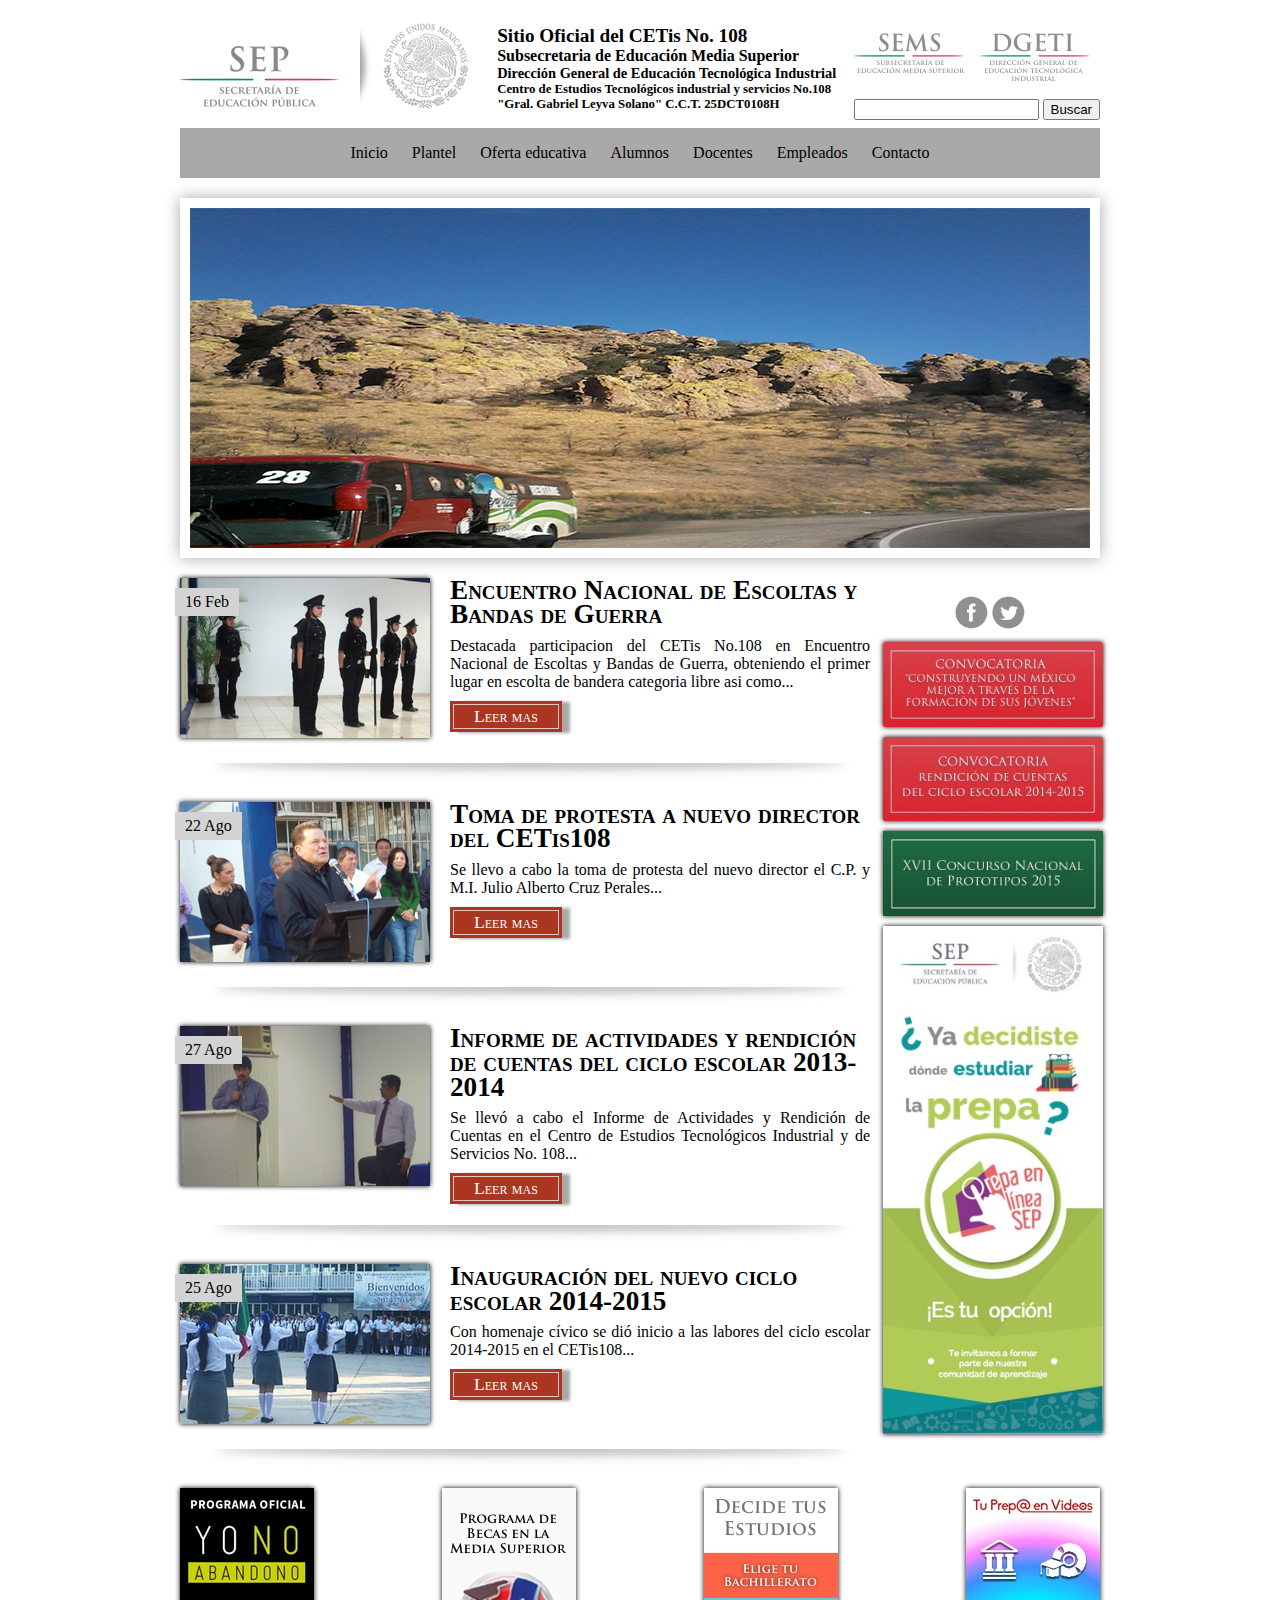
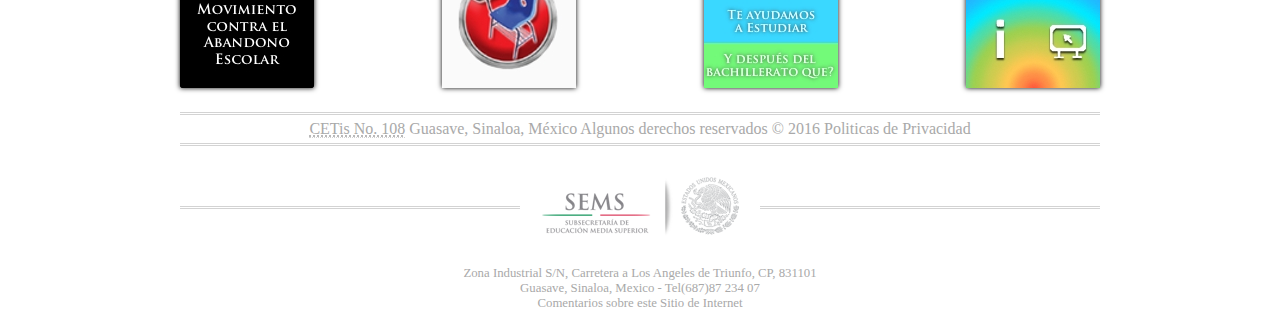
<file: 12_proyecto_web/index.html>
<!DOCTYPEhtml>
<html lang ="es">
<head>
    <meta charset="UTF-8">
    <title>Practicas web</title>
    <link rel="stylesheet" href="css/styles.css">
</head>
<body>
<div class="container">
      <header id="encabezado">
          <figure>
<!-- RUTAS ABSOLUTAS Y RELATIVAS -->
<!-- /RELATIVA/A/RAIZ/DEL/SITIO -->
<!-- RELATIVA/AL/ARCHIVO/ACTUAL -->
<!-- http://www.dominio.com/ruta/absoluta/index.html -->
<!-- file://c:\users\julia\practicas\12_proyecto_web\images\logo_sep.png -->
              <img src="images/logo_sep.png" alt="Logotipo SEP">
          </figure>
          <div id= "titulos">
              <h1>Sitio Oficial del CETis No. 108</h1>
              <h2>Subsecretaria de Educación Media Superior</h2>
              <h3>Dirección General de Educación Tecnológica Industrial</h3>
              <h4>Centro de Estudios Tecnológicos industrial y servicios No.108</h4>
              <h4>"Gral. Gabriel Leyva Solano" C.C.T. 25DCT0108H</h4>
          </div>
          <div id="busqueda">
             <figure>
                 <img src="images/sems_dgeti.png" alt="Logotipo SEMS">
             </figure>
             <input type="text" name="busqueda" id="busqueda">
             <button>Buscar</button>
          </div>
      </header>
      <nav id="menu">
          <ul> <!-- unordened list -->
            <li><a href="#">Inicio</a></li> <!-- list item -->
            <li><a href="#">Plantel</a></li>
            <li>
                <a href="#">Oferta educativa</a>
                <ul>
                    <li><a href="#">Programacion</a></li>
                    <li><a href="#">Soporte</a></li>
                    <li><a href="#">Contabilidad</a></li>
                    <li><a href="#">Mantenimiento</a></li>
                    <li><a href="#">Electronica</a></li>
                </ul>
              </li>
            <li>
                <a href="#">Alumnos</a>
                <ul>
                    <li><a href="#">Horarios</a></li>
                    <li><a href="#">Calificaciones</a></li>
                    <li><a href="#">Convocatorias</a></li>
                </ul>
              </li>
            <li><a href="#">Docentes</a></li> 
            <li><a href="#">Empleados</a></li>
            <li><a href="#">Contacto</a></li> 
          </ul>
      </nav>
      <main id="contenido">
          <section id="nota-importante">
                <img src="images/nota_importante.jpg" alt="imagen">
          </section>
          <div class="flexible">
          <section id="notas-secundarias">
              <!-- PRIMERA NOTA SECUNDARIA -->
              <article>
                  <figure class="imagen-notas-secundarias">
                      <img class="sombra-imagen" src="images/notas/1/tmb.jpg" alt="imagen" >
                      <span>16 Feb</span>
                  </figure>
                  <div class="cuerpo-notas-secundarias">      
                      <h2 class="titulo-notas-secundarias">Encuentro Nacional de Escoltas y Bandas de Guerra</h2>
                      <p class="intro-notas-secundarias">Destacada participacion del CETis No.108 en Encuentro Nacional de Escoltas y Bandas de Guerra, obteniendo el primer lugar en escolta de bandera categoria libre asi como...</p>
                      <a href="#">
                        <div class="boton">
                          <div>
                              <p>Leer mas</p>
                          </div>
                        </div>
                      </a>
                  </div>
              </article>
              <!-- SEGUNDA NOTA SECUNDARIA -->
              <article>
                  <figure class="imagen-notas-secundarias">
                      <img class="sombra-imagen" src="images/notas/2/tmb.jpg" alt="imagen" >
                      <span>22 Ago</span>
                  </figure>
                  <div class="cuerpo-notas-secundarias">      
                      <h2 class="titulo-notas-secundarias">Toma de protesta a nuevo director del CETis108</h2>
                      <p class="intro-notas-secundarias">Se llevo a cabo la toma de protesta del nuevo director el C.P. y M.I. Julio Alberto Cruz Perales...</p>
                      <a href="#">
                        <div class="boton">
                          <div>
                              <p>Leer mas</p>
                          </div>
                        </div>
                      </a>
                  </div>
              </article>
              <!-- TERCERA NOTA SECUNDARIA -->
              <article>
                  <figure class="imagen-notas-secundarias">
                      <img class="sombra-imagen" src="images/notas/3/tmb.jpg" alt="imagen" >
                      <span>27 Ago</span>
                  </figure>
                  <div class="cuerpo-notas-secundarias">      
                      <h2 class="titulo-notas-secundarias">Informe de actividades y rendición de cuentas del ciclo escolar 2013-2014</h2>
                      <p class="intro-notas-secundarias">Se llevó a cabo el Informe de Actividades y Rendición de Cuentas en el Centro de Estudios Tecnológicos Industrial y de Servicios No. 108...</p>
                      <a href="#">
                        <div class="boton">
                          <div>
                              <p>Leer mas</p>
                          </div>
                        </div>
                      </a>
                  </div>
              </article>
              <!-- CUARTA NOTA SECUNDARIA -->
              <article>
                  <figure class="imagen-notas-secundarias">
                      <img class="sombra-imagen" src="images/notas/4/tmb.jpg" alt="imagen" >
                      <span>25 Ago</span>
                  </figure>
                  <div class="cuerpo-notas-secundarias">      
                      <h2 class="titulo-notas-secundarias">Inauguración del nuevo ciclo escolar 2014-2015</h2>
                      <p class="intro-notas-secundarias">Con homenaje cívico se dió inicio a las labores del ciclo escolar 2014-2015 en el CETis108...</p>
                      <a href="#">
                        <div class="boton">
                          <div>
                              <p>Leer mas</p>
                          </div>
                        </div>
                      </a>
                  </div>
              </article>
          </section>
          <aside id="publicidad">&nbsp;
            <div id="redes-sociales">
                    <a href="http://facebook.com/cetis108" class="facebook">facebook</a>
                    <a href="http://twitter.com/cetis108Oficial" class="twitter">twitter</a>
              </div>
              <a href="#">
                <img width="220px" class="sombra-imagen" src="images/banners/banner-cdeciencia.jpg" alt="imagen">
              </a>
              <a href="#">
                <img width="220px" class="sombra-imagen" src="images/banners/banner-jtyrc-2015.jpg" alt="imagen">
              </a>
              <a href="#">
                <img width="220px" class="sombra-imagen" src="images/banners/banner_prototipos_2015.jpg" alt="imagen">
              </a>
              <a href="#">
                <img width="220px" class="sombra-imagen" src="images/banners/prepa_en_linea_2016_vertical.jpg" alt="imagen">
              </a>
          </aside>
            </div> 
          <section id="programas">
                <figure>
                    <a href="#">
                        <img src="images/programas/programa-abandono-escolar.jpg" alt="imagen" class="sombra-imagen">
                    </a>
                </figure>
                <figure>
                    <a href="#">
                        <img src="images/programas/programa-becas-media-superior.jpg" alt="imagen" class="sombra-imagen">
                    </a>
                </figure>
                <figure>
                    <a href="#">
                        <img src="images/programas/programa-decide-tus-estudios.jpg" alt="imagen" class="sombra-imagen">
                    </a>
                </figure>
                <figure>
                    <a href="#">
                        <img src="images/programas/programa-prepa-videos.jpg" alt="imagen" class="sombra-imagen">
                    </a>
                </figure>
          </section>
      </main>
      <footer id="pie">
          <div id="politicas">
              <p><abbr title="Centro de Estudios Tecnologicos industrial y servicios No. 108">CETis No. 108</abbr> Guasave, Sinaloa, México Algunos derechos reservados &copy; 2016 Politicas de Privacidad</p>
          </div>
          <div id="separador-sems">
                <a id="logo-sems" href="http://www.sems.gob.mx" target="blank">Subsecretaria de Educacion Media Superior</a>
          </div>
          <div id="direccion">
                <p>Zona Industrial S/N, Carretera a Los Angeles de Triunfo, CP, 831101</p>
                <p>Guasave, Sinaloa, Mexico - Tel(687)87 234 07</p>
                <p>Comentarios sobre este Sitio de Internet</p>
          </div>
      </footer>
  </div>
</body>
</html>
</file>
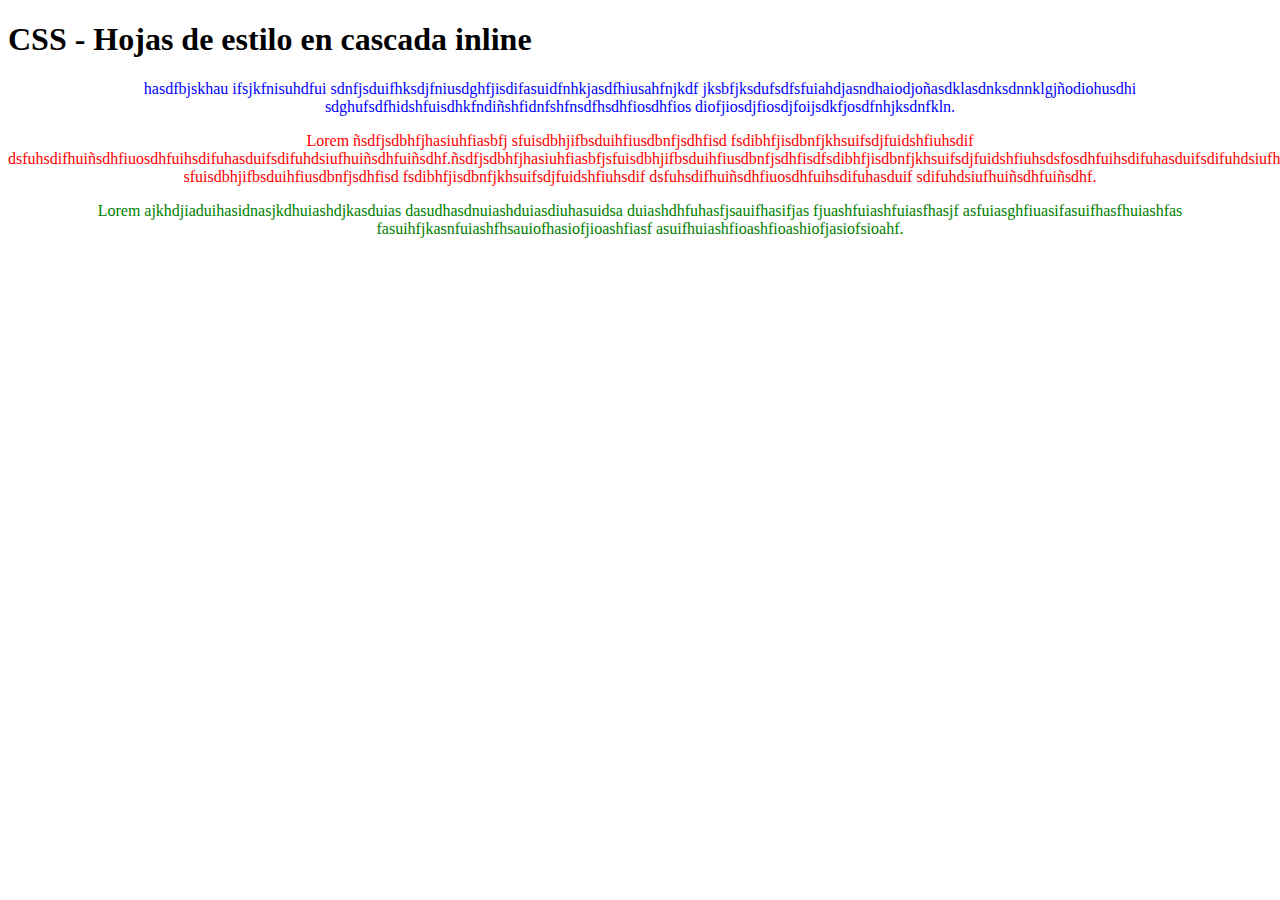
<file: Estilos/index.html>
<!DOCTYPEhtml>
<html lang ="es">
<head>
    <meta charset="UTF-8">
    <title>CSS - Hojas de estilo en cascada</title>
</head>
    <body>
        <h1>CSS - Hojas de estilo en cascada inline</h1>
        <!-- css inline -->
        <p style="text-align:center;color:blue;">hasdfbjskhau ifsjkfnisuhdfui sdnfjsduifhksdjfniusdghfjisdifasuidfnhkjasdfhiusahfnjkdf jksbfjksdufsdfsfuiahdjasndhaiodjoñasdklasdnksdnnklgjñodiohusdhi sdghufsdfhidshfuisdhkfndiñshfidnfshfnsdfhsdhfiosdhfios diofjiosdjfiosdjfoijsdkfjosdfnhjksdnfkln.</p>
        <p style="text-align:center;color:red;">Lorem ñsdfjsdbhfjhasiuhfiasbfj sfuisdbhjifbsduihfiusdbnfjsdhfisd fsdibhfjisdbnfjkhsuifsdjfuidshfiuhsdif dsfuhsdifhuiñsdhfiuosdhfuihsdifuhasduifsdifuhdsiufhuiñsdhfuiñsdhf.ñsdfjsdbhfjhasiuhfiasbfjsfuisdbhjifbsduihfiusdbnfjsdhfisdfsdibhfjisdbnfjkhsuifsdjfuidshfiuhsdsfosdhfuihsdifuhasduifsdifuhdsiufhuiñsdhfuiñsdhf.ñsdfjsdbhfjhasiuhfiasbfj sfuisdbhjifbsduihfiusdbnfjsdhfisd fsdibhfjisdbnfjkhsuifsdjfuidshfiuhsdif dsfuhsdifhuiñsdhfiuosdhfuihsdifuhasduif sdifuhdsiufhuiñsdhfuiñsdhf.</p>
        <p style="text-align:center;color:green;">Lorem ajkhdjiaduihasidnasjkdhuiashdjkasduias dasudhasdnuiashduiasdiuhasuidsa duiashdhfuhasfjsauifhasifjas fjuashfuiashfuiasfhasjf asfuiasghfiuasifasuifhasfhuiashfas fasuihfjkasnfuiashfhsauiofhasiofjioashfiasf asuifhuiashfioashfioashiofjasiofsioahf.</p>
    </body>
</html>
</file>
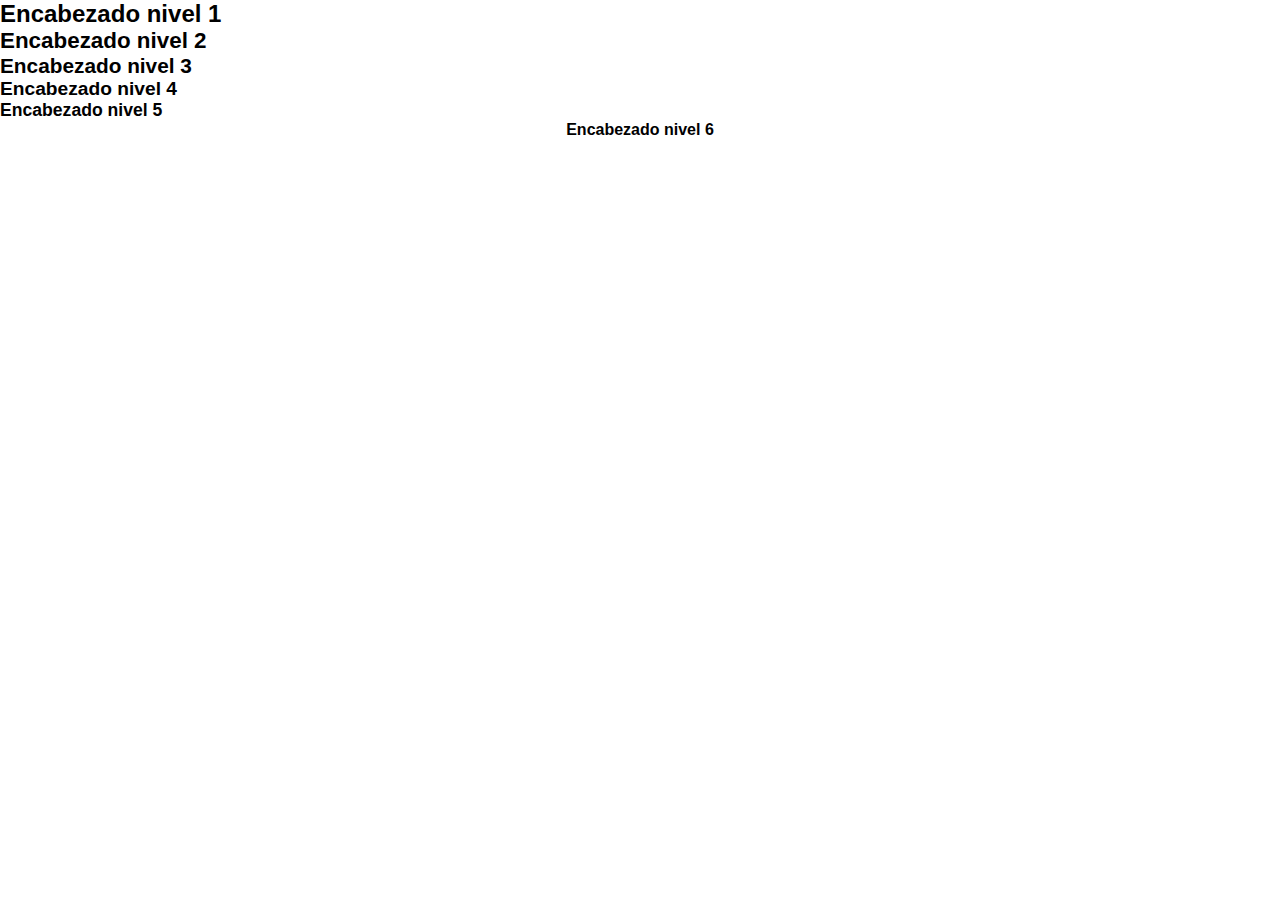
<file: Estilos/cssexterno.html>
<!DOCTYPEhtml>
<html lang ="en">
<head>
    <meta charset="UTF-8">
    <title>Hojas de estilo en cascada Externas</title>
    <!-- link:css -->
    <link rel="stylesheet" href="estilos.css">
</head>
<body>
    <!-- h${Encabezado nivel $}*6 -->
    <h1>Encabezado nivel 1</h1>
    <h2>Encabezado nivel 2</h2>
    <h3>Encabezado nivel 3</h3>
    <h4>Encabezado nivel 4</h4>
    <h5>Encabezado nivel 5</h5>
    <h6 class="text-center">Encabezado nivel 6</h6>
</body>
</html>
</file>
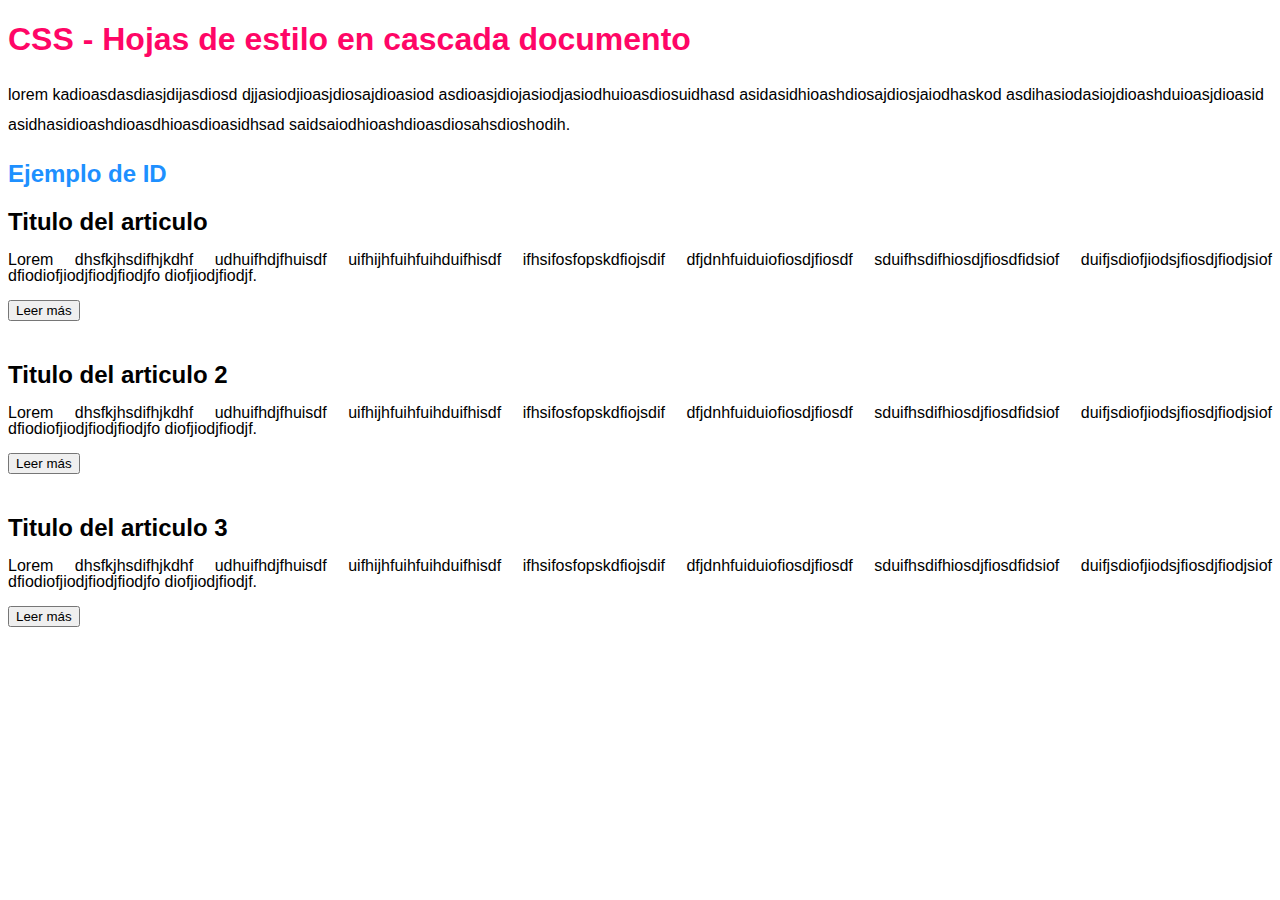
<file: Estilos/Documento.html>
<!DOCTYPEhtml>
<html lang ="es">
<head>
    <meta charset="UTF-8">
    <title>CSS - Hojas de estilo en cascada documento</title>
    <style>
        /* REGLAS TIPO ETIQUETA */
        body{
            font-family: sans-serif;
        }
        p{
            line-height: 30px;
        }
        
        /* REGLAS TIPO ID */
        /* importante: en HTML se recomienda solo utilizar un ID a la vez, sin repetir*/
        #subtitulo{
            color: dodgerblue;
        }
        #maintitle{
            /*color: rgb(0.200.200);*/
            color: #ff0666;
        }
        
        /* REGLAS TIPO CLASE */
        .articulo{
            font-family: sans-serif;
            margin-bottom: 40px;
        }
        .articulo>header{
            font-weight: bold;
            font-size: 1.5em;
            /* pt: points, px: pixels, em:?*/
        }
        .contenido{
            line-height: 1em;
            text-align: justify;
        }
        .articulo p{
            line-height: 1em;
            text-align: justify;
        }
    </style>
</head>
<body>
    <h1 id="maintitle">CSS - Hojas de estilo en cascada documento</h1>
    <p>lorem kadioasdasdiasjdijasdiosd djjasiodjioasjdiosajdioasiod asdioasjdiojasiodjasiodhuioasdiosuidhasd asidasidhioashdiosajdiosjaiodhaskod asdihasiodasiojdioashduioasjdioasid asidhasidioashdioasdhioasdioasidhsad saidsaiodhioashdioasdiosahsdioshodih.</p>
    <h2 id="subtitulo">Ejemplo de ID</h2>
    <section id="articulos">
        <article class="articulo">
            <header class="titulo">Titulo del articulo </header>
            <p class="contenido">Lorem dhsfkjhsdifhjkdhf udhuifhdjfhuisdf uifhijhfuihfuihduifhisdf ifhsifosfopskdfiojsdif dfjdnhfuiduiofiosdjfiosdf sduifhsdifhiosdjfiosdfidsiof duifjsdiofjiodsjfiosdjfiodjsiof dfiodiofjiodjfiodjfiodjfo diofjiodjfiodjf.</p>
            <button class="readmore">Leer más</button>
        </article>
        <article class="articulo">
            <header>Titulo del articulo 2</header>
            <p>Lorem dhsfkjhsdifhjkdhf udhuifhdjfhuisdf uifhijhfuihfuihduifhisdf ifhsifosfopskdfiojsdif dfjdnhfuiduiofiosdjfiosdf sduifhsdifhiosdjfiosdfidsiof duifjsdiofjiodsjfiosdjfiodjsiof dfiodiofjiodjfiodjfiodjfo diofjiodjfiodjf.</p>
            <button>Leer más</button>
        </article>
        <article class="articulo">
            <header>Titulo del articulo 3</header>
            <p>Lorem dhsfkjhsdifhjkdhf udhuifhdjfhuisdf uifhijhfuihfuihduifhisdf ifhsifosfopskdfiojsdif dfjdnhfuiduiofiosdjfiosdf sduifhsdifhiosdjfiosdfidsiof duifjsdiofjiodsjfiosdjfiodjsiof dfiodiofjiodjfiodjfiodjfo diofjiodjfiodjf.</p>
            <button>Leer más</button>
        </article>
    </section>
</body>
</html>
</file>
<file: Estilos/estilos.css>
body{
 
    margin: 0;
    padding: 0;
    border: 0;
}

h1,h2,h3,h4,h5,h6{
    margin: 0;
    padding: 0;
    font-family: "cursive", sans-serif;
}
h1{ font-size: 1.5em; }
h2{ font-size: 1.4em; }
h3{ font-size: 1.3em; }
h4{ font-size: 1.2em; }
h5{ font-size: 1.1em; }
h6{ font-size: 1em;   }

.text-center{
    text-align: center;
}
</file>
<file: 12_proyecto_web/css/styles.css>
/*selector universal*/
/*
*{
    border: 1px solid red;
    padding: 10px;
    margin: 10px;
}
*/

/*reset css*/
h1,h2,h3,h4,h5,h6,figure,p{
    margin: 0;
    padding: 0;
}
.container {
    width: 920px;
    margin: 0 auto;
    /* margin: 0;aplica a todos*/
    /* margin: 0 0; el primero aplica a top_bottom y el segundo right-left */
    /* margin: 0 0 0; top right-left */
    /* margin: 0 0 0 0; top right bottom left */
    /* margin-top, margin-right, margim-bottom, margin-left */
    
}

#encabezado {
    height: 120px;
    display: flex;
    justify-content: space-between;
    align-content: flex-start;
    align-items: center;
}

#encabezado figure{
    margin: 0;
}

#titulos *{
    margin: 0;
}

#encabezado h1{font-size: 1.2em;}
#encabezado h2{font-size: 1em;}
#encabezado h3{font-size: 0.9em;}
#encabezado h4{font-size: 0.8em;}

#contenido {

}

/*NOTA IMPORTANTE INICIO*/
#nota-importante {
   height: 360px;
   background-color: #ef1010;
   margin: 20px 0;
   /*box-shadow horizontal vertical blur color*/
   box-shadow: 0 0 15px darkgray;
}

#nota-importante img {
    border: 10px solid white;
}

/*NOTA IMPORTANTE FIN*/


/*NOTA SECUNDARIA INICIO*/

#notas-secundarias {
   min-height: 300px;
   width: 700px;
   display: inline-block; 
}
#notas-secundarias article {
    display: flex;
     background-image: url('../images/separador-nota-secundaria.png');
    background-repeat: no-repeat;
    background-position: bottom;
    padding-bottom: 40px;
    margin-bottom: 20px;
}
.imagen-notas-secundarias {
    position: relative;
}
.sombra-imagen {
    box-shadow: 0px 0px 5px black;
}
.imagen-notas-secundarias span {
    position: absolute;
    top: 10px;
    left: -5px;
    padding: 5px 10px;
    background-color: lightgray;
}

.titulo-notas-secundarias {
    font-size: 1.7em;
    line-height: 0.9em;
    font-variant: small-caps;
}
.cuerpo-notas-secundarias {
    padding-left: 20px;
    padding-right: 10px;
}
.intro-notas-secundarias {
    text-align: justify;
    margin: 10px 0;
}
.flexible {
    display: flex;
}
#programas {
    display: flex;
    justify-content: space-between;
    margin-bottom: 20px;
}
/*NOTA SECUNDARIA FIN*/

#publicidad {
   height: 300px;
   width: 220px;
   display: inline-block;  
}
#publicidad img {
    margin: 3px;
}

#pie {
   height: 150px;   
}

#menu {
    height: 50px;
    display: flex;
    justify-content: center;
    background-color: darkgray;
}

#menu li {
    list-style-type: none;
    padding: 0;
}

#menu ul {
    padding: 0;
}

#menu>ul>li {
    display: inline-block;
}

#menu li a{
    text-decoration: none;
    color: black;
}

#menu>ul>li>a {
    padding: 10px;
    background-color: darkgray;
    transition: 0.5s;
}

#menu>ul>li>a:hover {
    background-color:lightgray;
}

#menu li ul {
    display: none;
}
.boton {
    background: #AA3621;
    display: inline-block;
    padding: 3px;
    box-shadow: 8px 1px 3px darkgray;
}

.boton>div {
    padding: 1px 20px;
    border: 1px solid rgba(255,255,255,.7);

}

.boton p {
    color: white;
    font-variant: small-caps;
    font-size: 1.1em;
}

#redes-sociales {
    text-align: center;
    margin-bottom: 10px;
}

.facebook, .twitter {
    width: 33px;
    height: 33px;
    display: inline-block;
    text-indent: -9999px;
    transition: 0.5s;
}

.facebook {
    background: url('../images/facebook_twitter.png') 0 0;
}

.twitter {
    background: url('../images/facebook_twitter.png') -43px 0;
}

.facebook:hover {
    background: url('../images/facebook_twitter.png') 0 -43px;
}

.twitter:hover {
    background: url('../images/facebook_twitter.png') -43px -43px;
}

#politicas {
    text-align: center;
    border-top: 3px double lightgray;
    border-bottom: 3px double lightgray;
    padding: 5px 0;color: darkgray;
}

#politicas abbr {
    cursor: help;
    border-bottom: 1px dotted lightgray;
}



#logo-sems {
    background-image: url(../images/sems_footer.png);
    display:block;
    height: 60px;
    width: 215px;
    text-indent: -9999px;
    margin: auto;
}

#separador-sems {
    margin: 30px 0px;
    position: relative;
}

#logo-sems::before, #logo-sems::after {
    content: "";
    border-top: 3px double lightgray;
    display: block;
    position: absolute;
    height: 3px;
    width: 340px;
    top: 30px;
}

#logo-sems::after {
    right: 0;
}

#logo-sems::before {
    left: 0;
}

#direccion p {
    text-align: center;
    color: darkgray;
    font-size: 0.8em;
}
</file>
